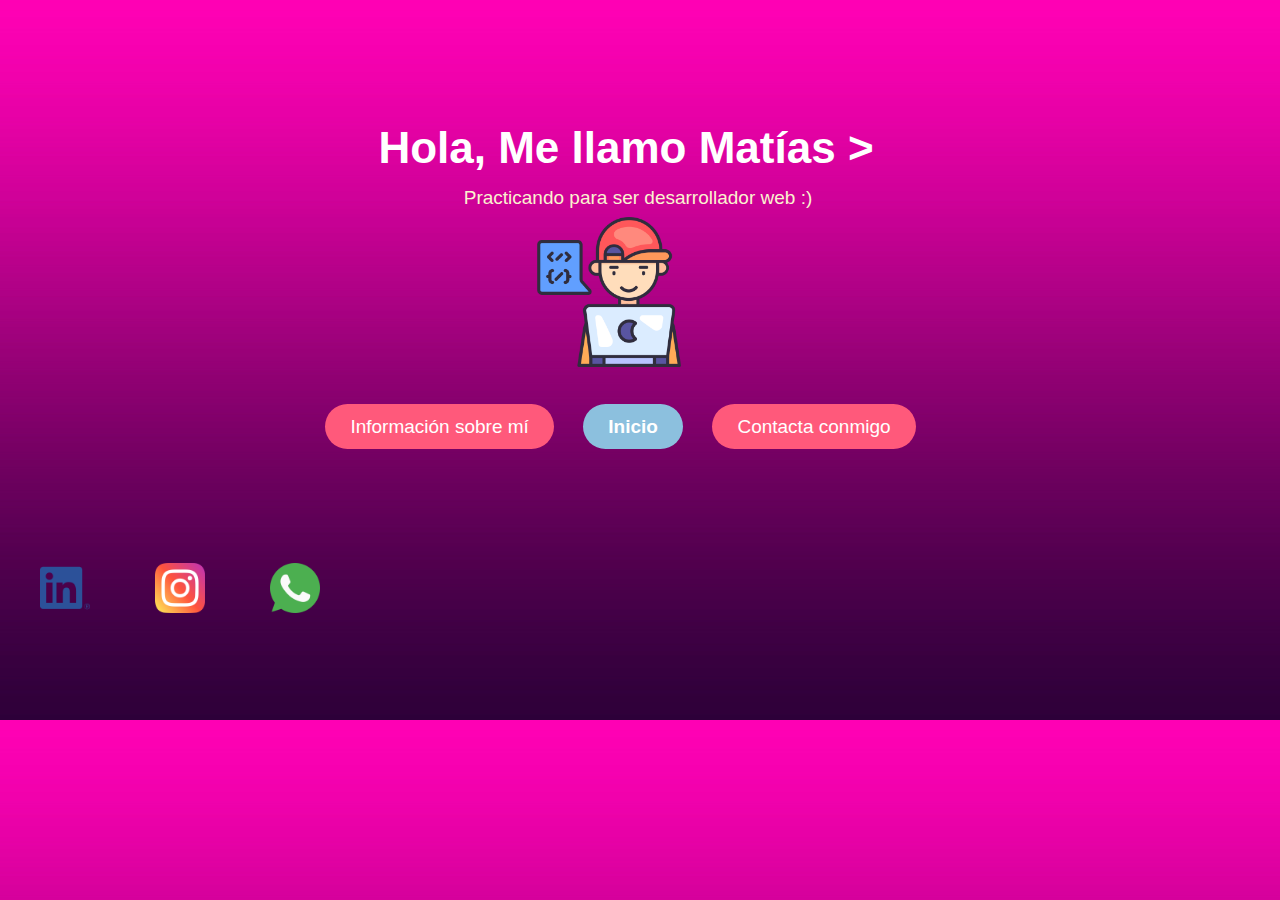
<file: index.html>
<!DOCTYPE html>
<html lang="en">
<head>
    <meta charset="UTF-8">
    <meta name="viewport" content="width=device-width, initial-scale=1.0">
    <title>Portfolio</title>
    <link rel="stylesheet" href="./css/style.css">
    <link rel="stylesheet" href="./css/media.css">
</head>
<body>
    <header>
        <div class="centrarTitulo">
            <h1 class="titulo" aria-label="Hola, Me llamo Matías">Hola, Me llamo Matías ></h1>
        </div>
        <div class="textoH1">
            <p>Practicando para ser desarrollador web :)</p>
        </div>
        <div class="imagen1">
            <img src="img/programador (2).png" alt="">
        </div>
        <div class="navegacion">       
            <nav>
                <ul>
                    <li><a href="./pages/info.html" aria-label="Información sobre mí">Información sobre mí</a></li>
                    <li><a href="../primerTrabajoutn/index.html" class="active" aria-label="Inicio">Inicio</a></li>
                    <li><a href="./pages/contactaConmigo.html" aria-label="Contacta conmigo">Contacta conmigo</a></li>    
                </ul>
            </nav>
        </div>
    </header>
    
    <main>
    </main>
    
    <footer>
        <div class="redes">
            <ul>
                <li><a href="https://www.linkedin.com/in/matias-pinho/" aria-label="LinkedIn" target="_blank"><img src="./img/linkedin (1).png" alt="imagen linkedin"></a></li>
<li><a href="https://www.instagram.com/matiii_pinho/" aria-label="Instagram" target="_blank"><img src="./img/instagram.png" alt="imagen instagram"></a></li>
<li><a href="https://www.youtube.com/watch?v=dQw4w9WgXcQ" aria-label="WhatsApp" target="_blank"><img src="./img/whatsapp.png" alt="imagen whatsapp"></a></li>

            </ul>
        </div>
    </footer>
</body>
</html>
</file>
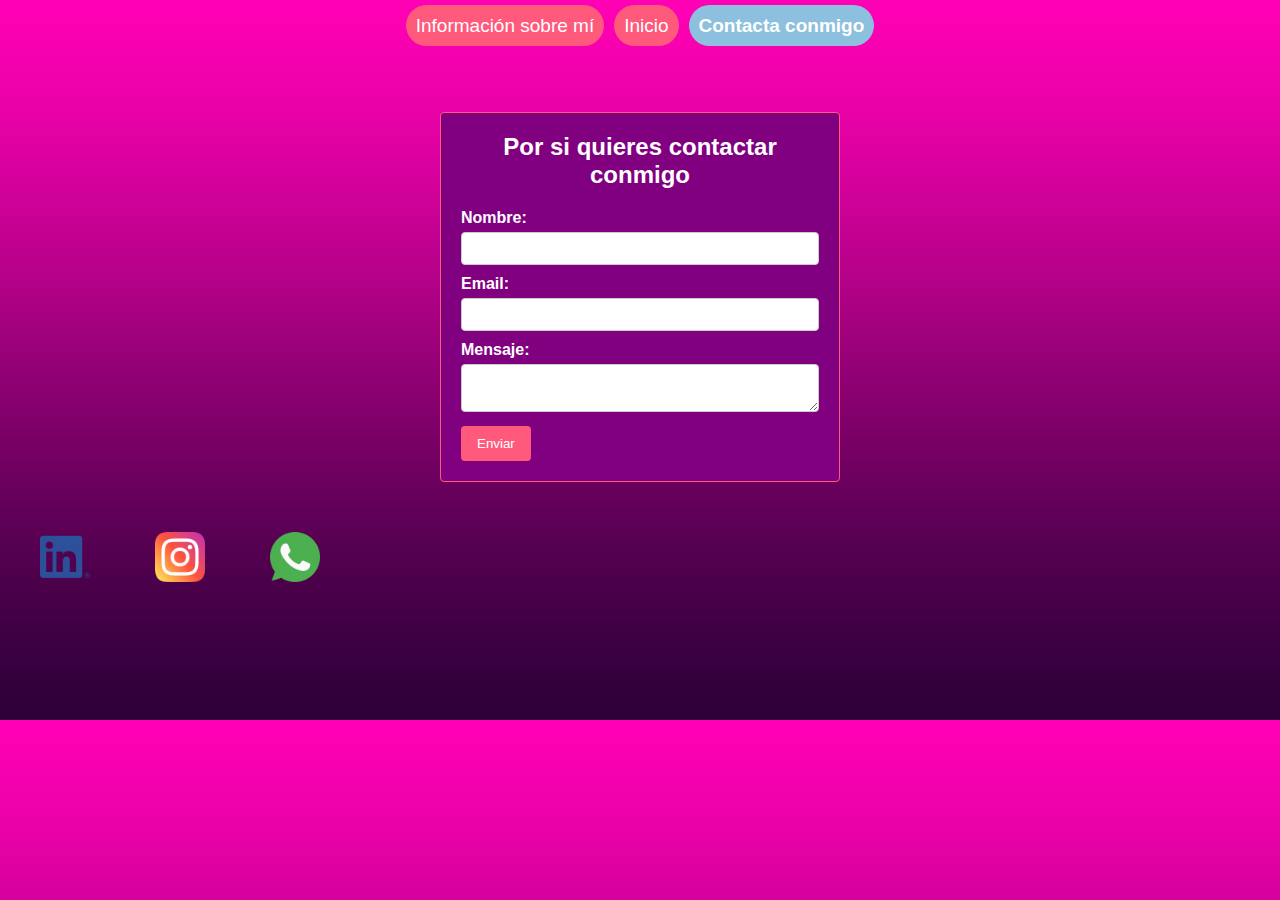
<file: pages/contactaConmigo.html>
<!DOCTYPE html>
<html lang="en">
<head>
    <meta charset="UTF-8">
    <meta name="viewport" content="width=device-width, initial-scale=1.0">
    <title>Document</title>
    <link rel="stylesheet" href="../css/style3.css">
    <link rel="stylesheet" href="../css/media3.css">
</head>
<body>
    <header>
        <div class="navegacion">       
            <nav>
                <ul>
                    <li><a href="../pages/info.html" aria-label="Información sobre mí">Información sobre mí</a></li>
                    <li><a href="../index.html" aria-label="Inicio">Inicio</a></li>
                    <li><a href="./contactaConmigo.html" class="active" aria-label="Contacta conmigo">Contacta conmigo</a></li>    
                </ul>
            </nav>
        </div>  
    </header>
    <main>
        <form>
            <h2 class="form-title" aria-label="Por si quieres contactar conmigo">Por si quieres contactar conmigo</h2>

            <label for="nombre" aria-label="Nombre">Nombre:</label>
            <input type="text" id="nombre" name="nombre" required>

            <label for="email" aria-label="Email">Email:</label>
            <input type="email" id="email" name="email" required>

            <label for="mensaje" aria-label="Mensaje">Mensaje:</label>
            <textarea id="mensaje" name="mensaje" required></textarea>

            <input type="submit" value="Enviar">
        </form>
    </main>
    <footer>
        <div class="redes">
            <ul>
                <li><a href="https://www.linkedin.com/in/matias-pinho/" aria-label="LinkedIn" target="_blank"><img src="../img/linkedin (1).png" alt="imagen de linkedin"></a></li>
                <li><a href="https://www.instagram.com/matiii_pinho/" aria-label="Instagram" target="_blank"><img src="../img/instagram.png" alt="imagen de instagram"></a></li>
                <li><a href="https://www.youtube.com/watch?v=dQw4w9WgXcQ" aria-label="WhatsApp" target="_blank"><img src="../img/whatsapp.png" alt="imagen de whatsapp"></a></li>
            </ul>
        </div>
    </footer>
</body>
</html>
</file>
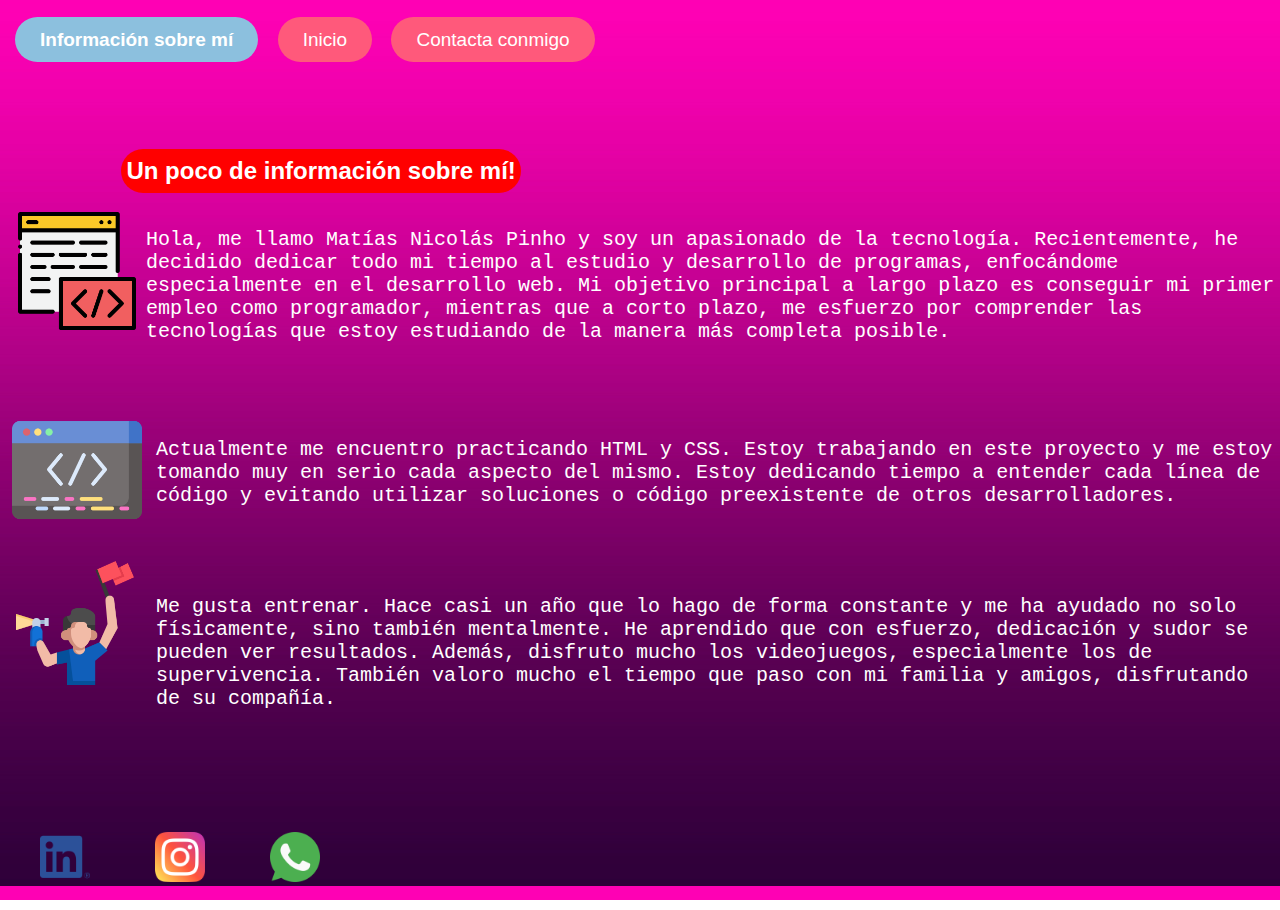
<file: pages/info.html>
<!DOCTYPE html>
<html lang="en">
<head>
    <meta charset="UTF-8">
    <meta name="viewport" content="width=device-width, initial-scale=1.0">
    <title>Información sobre mí</title>
    <link rel="stylesheet" href="../css/style2.css">
    <link rel="stylesheet" href="../css/media2.css">
</head>
<body>
    <header>
        <div class="navegacion">       
            <nav>
                <ul>
                    <li><a href="../pages/info.html" class="active" aria-label="Información sobre mí">Información sobre mí</a></li>
                    <li><a href="../index.html" aria-label="Inicio">Inicio</a></li>
                    <li><a href="../pages/contactaConmigo.html" aria-label="Contacta conmigo">Contacta conmigo</a></li>    
                </ul>
            </nav>
        </div>
    </header>
    <main>
        <div class="imagenPresentacion">
            <img src="../img/desarrollo-web.png" alt="iconoDesarrolloWeb" class="claseMover" aria-label="Imagen de desarrollo web">   
            <div class="h2Titulo">
                <h2 aria-label="Un poco de información sobre mí">Un poco de información sobre mí!</h2>
            </div>
            <div class="pInfo">
                <p>Hola, me llamo Matías Nicolás Pinho y soy un apasionado de la tecnología. Recientemente, he decidido dedicar todo mi tiempo al estudio y desarrollo de programas, enfocándome especialmente en el desarrollo web. Mi objetivo principal a largo plazo es conseguir mi primer empleo como programador, mientras que a corto plazo, me esfuerzo por comprender las tecnologías que estoy estudiando de la manera más completa posible.</p>  
            </div>
            <div class="pInfo2">
                <img src="../img/programacion.png" alt="imagen de programacion" aria-label="Imagen de programación">
                <p>Actualmente me encuentro practicando HTML y CSS. Estoy trabajando en este proyecto y me estoy tomando muy en serio cada aspecto del mismo. Estoy dedicando tiempo a entender cada línea de código y evitando utilizar soluciones o código preexistente de otros desarrolladores.</p>
            </div>
            <div class="pInfo3">
                <img src="../img/aficionados.png" alt="imagen que representa aficiones" aria-label="Imagen que representa aficiones">
                <p>Me gusta entrenar. Hace casi un año que lo hago de forma constante y me ha ayudado no solo físicamente, sino también mentalmente. He aprendido que con esfuerzo, dedicación y sudor se pueden ver resultados. Además, disfruto mucho los videojuegos, especialmente los de supervivencia. También valoro mucho el tiempo que paso con mi familia y amigos, disfrutando de su compañía.</p>
            </div>
        </div>
    </main>
    <footer>
        <div class="redes">
            <ul>
                <li><a href="https://www.linkedin.com/in/matias-pinho/" aria-label="LinkedIn"target="_blank"><img src="../img/linkedin (1).png" alt="imagen de linkedin"></a></li>
                <li><a href="https://www.instagram.com/matiii_pinho/" aria-label="Instagram"target="_blank"><img src="../img/instagram.png" alt="imagen de instagram"></a></li>
                <li><a href="https://www.youtube.com/watch?v=dQw4w9WgXcQ" aria-label="WhatsApp"target="_blank"><img src="../img/whatsapp.png" alt="imagen de whatsapp"></a></li>
            </ul>
        </div>
    </footer>
</body>
</html>
</file>
<file: css/style.css>
* {
  padding: 0;
  margin: 0;
  box-sizing: border-box;
}

body {
  font-family: Calibri, sans-serif;
  background-color: black;
  background-image: url(../img/pink-and-purple-gradient-wallpaper-63439-65520-hd-wallpapers.jpg);
  background-size: cover;
}

.navegacion {
  margin: 0 auto;
  position: relative;
  top: 175px;
  right: 32px;
  text-align: center;
}

nav ul {
  margin: 0;
  padding: 0;
  list-style: none;
  display: inline-block;
}

nav ul li {
  display: inline-block;
}

nav ul li a {
  margin-left: 25px;
  text-decoration: none;
  color: white;
  font-size: 19px;
  background-color: #FF597B;
  border-radius: 80px;
  padding: 12px 25px;
}

nav ul li a:hover {
  background-color: #8CC0DE;
  border-radius: 80px;
}

.centrarTitulo {
  text-align: center;
  margin: 0 auto;
  margin-top: 15px;
  margin-right: 28px;
  position: relative;
  top: 108px;
  font-size: 22px;
}

.titulo {
  margin: 0;
  color: white;
}

.textoH1 {
  border-radius: 90px;
  position: relative;
  top: 122px;
  font-size: 19px;
  text-align: center;
  color: #FBF2CF;
  right: 2px;
}

.primerLinea {
  height: 3px;
  background-color: #F2B6A0;
  position: relative;
  top: 120px;
}

.imagen1 img {
  width: 150px;
}

.imagen1 {
  position: relative;
  top: 130px;
  text-align: center;
  right: 31px;
}

nav ul li a.active {
  font-weight: bold;
  color: white;
  background-color: #8CC0DE;
}

.redes ul li a {
  text-decoration: none;
  margin-left: 15px;
  padding: 12px 25px;
}

.redes ul {
  display: flex;
  flex-direction: row;
  justify-content: flex-start;
  margin-top: 300px;
}

.redes ul li {
  list-style: none;
}

.redes img {
  width: 50px;
}
</file>
<file: css/media.css>
@media only screen and (max-width: 584px) {
    .navegacion {
      right: 16px;
    }
  
    .navegacion ul {
      display: flex;
      flex-direction: column;
    }
  
    .navegacion ul li {
      margin-bottom: 39px;
    }
  
    .centrarTitulo {
      left: 16px;
    }
  
    .textoH1 {
      left: 16px;
    }
  
    .imagen1 {
      right: 1.94em;
      top: 140px;
    }
  }
  
  @media only screen and (max-width: 584px) {
    .textoH1 {
      left: 2px;
    }
  }
  
  @media only screen and (max-width: 461px) {
    .centrarTitulo {
      font-size: 20px;
    }
  
    .redes ul {
      justify-content: center;
    }
  
    .redes ul li {
      margin-top: 10px;
    }
  }
  
  @media only screen and (max-width: 433px) {
    .centrarTitulo {
      font-size: 18px;
    }
  }
  
  @media only screen and (max-width: 340px) {
    .textoH1 {
      font-size: 17px;
    }
  }
  
  @media only screen and (max-width: 301px) {
    .textoH1 {
      font-size: 15px;
    }
  }
  
  @media only screen and (max-width: 265px) {
    .centrarTitulo {
      font-size: 17.8px;
    }
    
    .textoH1 {
      left: 0.6px;
    }
  }
  
  @media only screen and (max-width: 247px) {
    .navegacion ul li a {
      padding: 12px 15px;
    }
  }
  
  @media only screen and (max-width: 227px) {
    .navegacion ul li a {
      padding: 10px 13px;
    }
    
    .navegacion {
      right: 10px;
    }
  }
</file>
<file: css/style3.css>
* {
    margin: 0;
    padding: 0;
    box-sizing: border-box;
    color: white;
  }
  
  body {
    font-family: Calibri, sans-serif;
    background-image: url(../img/pink-and-purple-gradient-wallpaper-63439-65520-hd-wallpapers.jpg);
    background-size: cover;
  }
  
  nav ul {
    display: flex;
    flex-wrap: wrap;
    list-style: none;
    padding: 10px;
    justify-content: center;
  }
  
  nav ul li {
    margin: 5px 5px;
  }
  
  nav ul li a {
    text-decoration: none;
    color: white;
    font-size: 19px;
    background-color: #FF597B;
    border-radius: 80px;
    padding: 10px;
  }
  
  nav ul li a.active {
    font-weight: bold;
    color: white;
    background-color: #8CC0DE;
  }
  nav ul li a:hover{
    background-color: #8CC0DE; 
    border-radius: 80px;}
  
  form {
    max-width: 400px;
    margin: 0 auto;
    padding: 20px;
    background-color: purple;
    border: 1px solid #FF597B;
    border-radius: 4px;
    margin-top: 60px;
  }
  
  
  .form-title {
    text-align: center;
    margin-bottom: 20px;
  }
  
 
  label {
    display: block;
    margin-bottom: 5px;
    font-weight: bold;
  }
  
  
  input[type="text"],
  input[type="email"],
  textarea {
    width: 100%;
    padding: 8px;
    border: 1px solid #ccc;
    border-radius: 4px;
    box-sizing: border-box;
    margin-bottom: 10px;
    color: black;
  }
  .redes ul li a{
    text-decoration: none;
    margin-left: 15px;
    padding: 12px 25px;
}
.redes ul{
    display: flex;

    flex-direction: row;
    justify-content: flex-start;
    margin-top: 50px;
}
.redes ul li{
list-style: none;
}

.redes img{
    width: 50px;
}
  
  input[type="submit"] {
    background-color: #FF597B;
    color: #fff;
    padding: 10px 16px;
    border: none;
    border-radius: 4px;
    cursor: pointer;
  }
</file>
<file: css/media3.css>
@media screen and (max-width: 488px) {
    nav ul {
      flex-direction: column;
      align-items: flex-start; 
    }
    nav ul li{
        display: flex;
    }
    .redes ul{
justify-content: center;

    }
    .redes ul li{
        margin-top: 10px;


    }
  
   
    }

  @media screen and (max-width: 768px) {
    nav ul {
      justify-content: center;
    }
  
    nav ul li {
      margin: 10px;
    }
  }
</file>
<file: css/style2.css>
*{
    margin: 0;
    padding: 0;
    box-sizing: border-box;
}
body{
    font-family: Calibri, sans-serif;
    background-image: url(../img/pink-and-purple-gradient-wallpaper-63439-65520-hd-wallpapers.jpg);
    background-size: cover;
}
nav ul li a{
    text-decoration: none;
    margin-left: 15px;
    color: white;
    font-size: 19px;
    background-color: #FF597B;
    border-radius: 80px;
    padding: 12px 25px;
    
}

nav ul li{
    display: inline-block;
    margin-top: 29px;

}

nav ul li a.active{
    font-weight: bold;
    color: white;
      background-color: #8CC0DE;
  }

.imagenPresentacion img{
    width: 130px;
    position: relative;
    top: 37px;
    margin-left: 12px;
    display: inline;
}
.imagenPresentacion{
    display: inline;
    position: relative;
    top: 98px;
}

.pInfo{
    color: white;
    margin-left: 146px;
    position: relative;
    top: -85px;
    font-size: 20px;
    font-family: Consolas, monospace;
}

.h2Titulo{
    position: relative;
    top: -120px;
    color: white;
    right: 25px;
    background-color: red;
    border-radius: 80px;
    padding: 8px 5px;   
    display: inline-block; 
    
}
.pInfo2 p{
    color: white;
    margin-left: 156px;
    position: relative;
    top: -64px;
    font-size: 20px;
    font-family: Consolas, monospace;
    }

    .pInfo2{
      position: relative;
      top:-60px;       
    }

.pInfo3 p{
    color: white;
    margin-left: 156px;
    position: relative;
    top: -170px;
    font-size: 20px;
    font-family: Consolas, monospace;
    
}

.pInfo3 img{
        position: relative;
        top:-74px;
        margin-left: 10px;

    }

.redes ul li a{
    text-decoration: none;
    margin-left: 15px;
    padding: 12px 25px;
}
.redes ul{
    display: flex;

    flex-direction: row;
    justify-content: flex-start;
    margin-top: 50px;
}
.redes ul li{
list-style: none;
}

.redes img{
    width: 50px;
}
  

nav ul li a:hover{
    background-color: #8CC0DE; 
    border-radius: 80px;}
</file>
<file: css/media2.css>
@media only screen and (max-width: 569px){
nav ul li a{
    padding: 10px 15px;
    position: relative;
    left: 14px;
}
}

@media only screen and (max-width: 525px){
    nav ul li a{
        left: 0.2px;
    }
}

@media only screen and (max-width: 512px){
    nav ul li a{
        margin-left: 0.6em;
    }
.h2Titulo{
    margin-left:8em;
    position: relative;
    top: -150px;
}

    
}
@media only screen and (max-width: 512px) {
    .claseMover {
        transform: translateY(76px); 
    }
    .pInfo2 img{
        position: relative;
        top: 79px;

    }
    .pInfo3 img{
        position: relative;
        top: -20px;
    }
    .h2Titulo{
        top: -110px
    }


    .imagenPresentacion{
        position: relative;
        top: 90px;
    }


}
@media only screen and (max-width: 497px){
nav ul li a{
    padding:8px 12px;
}

}
@media only screen and (max-width: 492px){
   .h2Titulo{
    padding: 8px 25px;
    font-size: 14px;
   }

}

@media only screen and (max-width: 478px){
    nav ul li a{
        padding: 8px 10px;
    }
    .h2Titulo{
        font-size: 13px;
    }
    .redes ul{
        justify-content: center;
        
            }
            .redes ul li{
                margin-top: 10px;
        
        
            }
          
}

@media only screen and (max-width: 467px){
    nav ul li a{
        padding: 6px 8px;
    }

    .h2Titulo{
        padding:8px 25px ;
        font-size: 12px;
    }
}

@media only screen and (max-width: 454px){
    nav ul li a{
        padding: 5px 5px;
    }
}
@media only screen and (max-width: 437px){
    nav ul li a{
        padding: 4px 3px;
        
    }
    
}

@media only screen and (max-width: 425px){
    nav ul li a{
        padding:3px 2px ;
    }
}

@media only screen and (max-width: 419px){
    nav ul li a{
        padding: 4px 8px;
        position: relative;
        top:2em;
    
    }
    
        
    }
    nav ul li{
        margin-bottom: 20px;
    }


@media only screen and (max-width: 419px){
    .h2Titulo{
        font-size: 13px;
        padding: 7px 9px;
    }
    nav ul li a{
        padding: 3px 3px;
        font-size: 18px;
    }
}

@media only screen and (max-width: 414px){
    .h2Titulo{
        padding: 6px 8px;
    }
}

@media only screen and (max-width: 412px){
    .h2Titulo{
        padding: 5px 7px;
    }
}
@media only screen and (max-width: 410px){
    .h2Titulo{
        padding: 4px 6px;
        font-size: 11px;
    }
}
@media only screen and (max-width: 405px){
    nav ul{
        display: flex;
        flex-direction: column;
    }
    nav ul li a{
        padding: 12px 25px;
    }
    .h2Titulo{
        font-size: 11px;
        padding: 4px 3px;
    }
}

@media only screen and (max-width: 349px){
    .h2Titulo{
        padding: 3px 5px;
        font-size: 10px;
    }
}
</file>
